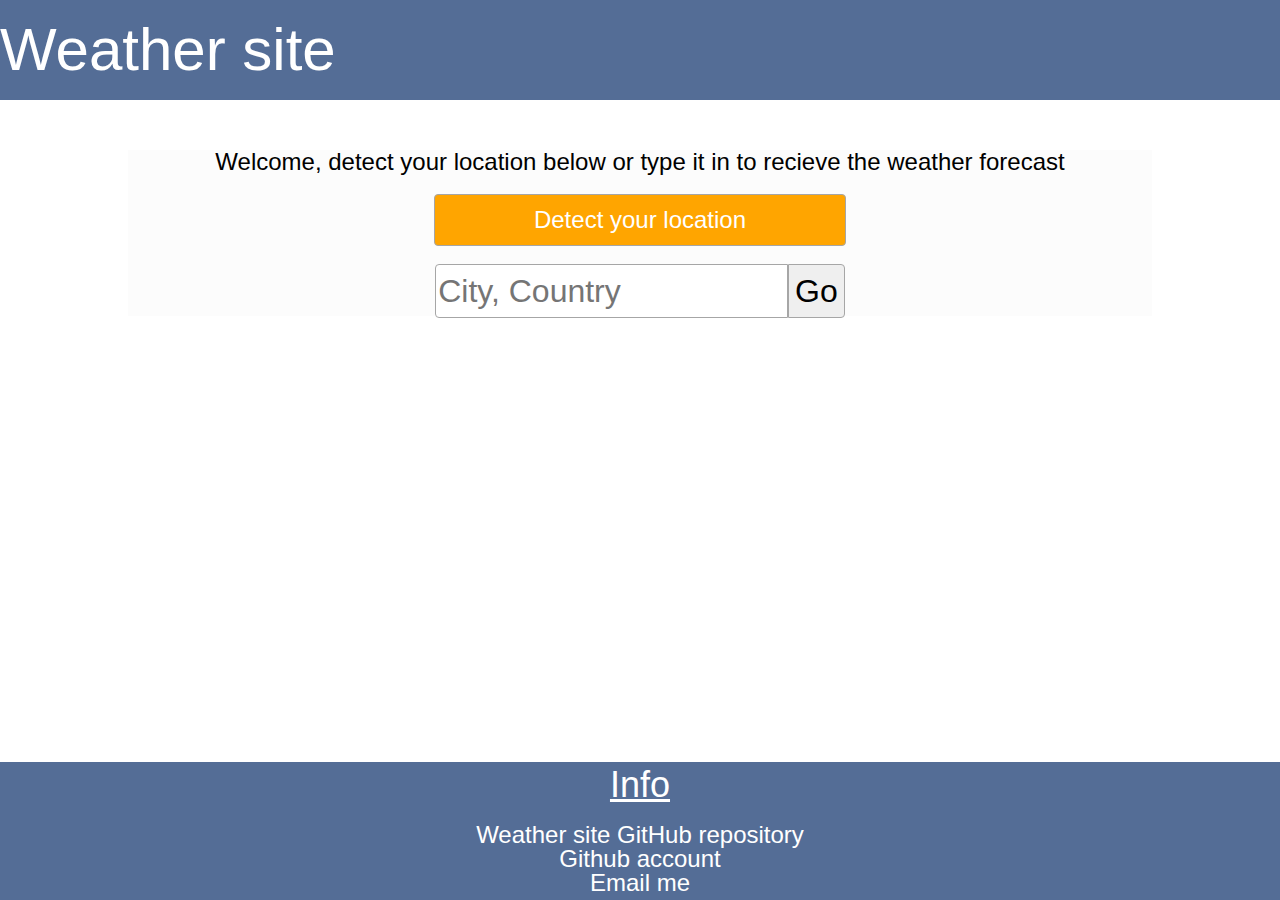
<file: index.html>
<!doctype html>
<html lang="en">
	<head>
		<meta charset="UTF-8">
		<link rel="stylesheet" href="assets/stylesheets/reset.css">
		<link rel="stylesheet" href="assets/stylesheets/main.css">
		<meta name="desc" content="Provides users to check the weather forecast of a location">
		<title>Weather site</title>
	</head>
	<body>
		<header>
			<h1 class="title"><a href="index.html">Weather site</a></h1>
		</header>
		<main>
			<p>Welcome, detect your location below or type it in to recieve the weather forecast</p>
			<div class="box-container" id="detect-box-container" onclick="detect_geo_locate()">
				<div id="detect-box-text">Detect your location</div>
			</div>
			<div class="box-container" id="manual-box-container">
				<input id="manual-box-input" autocomplete="off" tabindex="1" type="text" placeholder="City, Country">
				<input id="manual-box-submit" type="button" onclick="parse_in()" value="Go">
			</div>
			<section id="weather-result"> 
			</section>
		</main>	
		<footer>
			<div id="footer-text">
				<h3> Info </h3>
				<ul>
					<li><a href="https://github.com/redista/Weather_site">Weather site GitHub repository</a></li>
					<li><a href="https://github.com/redista/">Github account</a></li>
					<li><a href="mailto:S00200671@mail.itsligo.ie?subject=Weather%20site">Email me</a></li>
				</ul>
			</div>
		</footer>
		<script type="text/javascript" src="API-com.js"></script>
	</body>
</html>
</file>
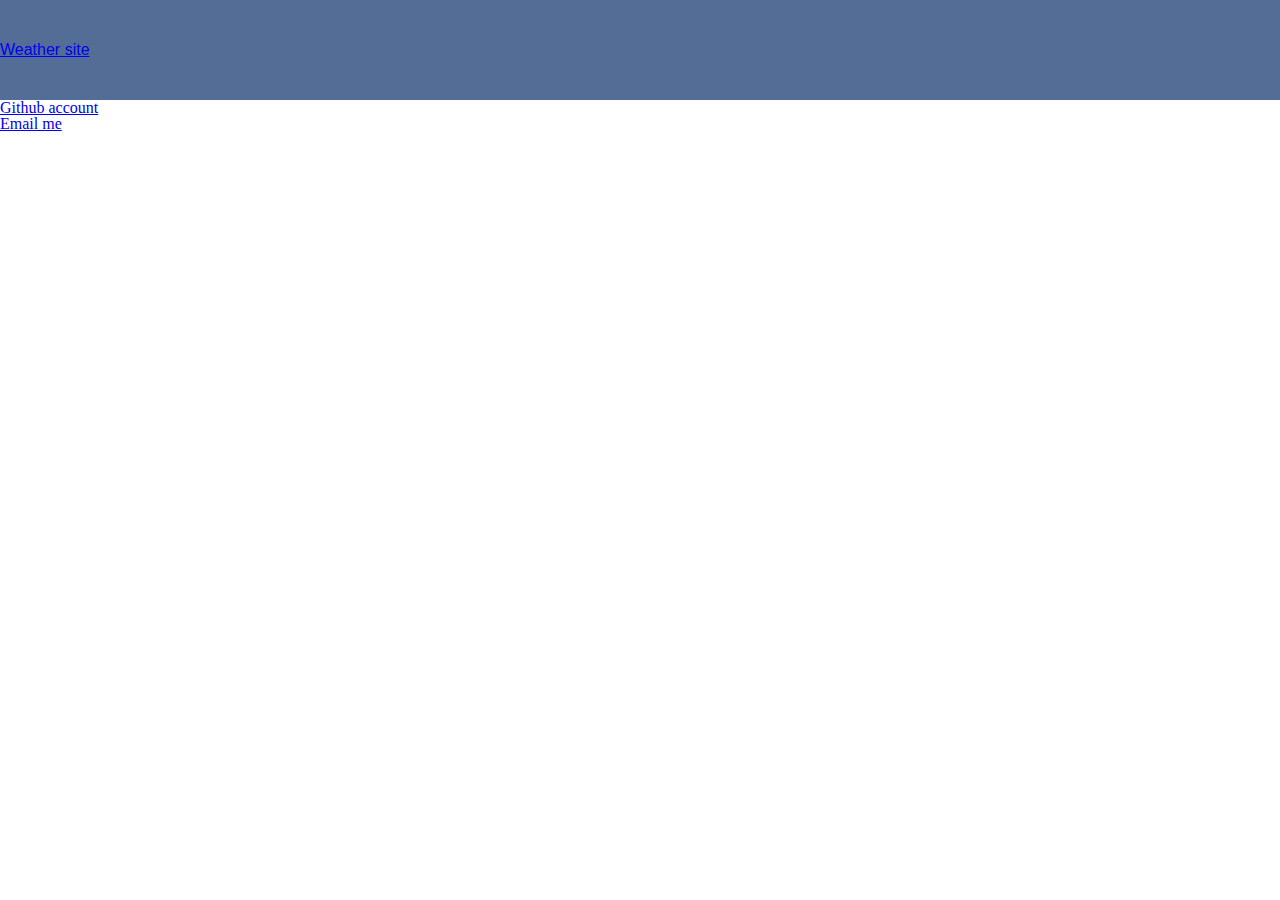
<file: about.html>
<html lang="en">
	<head>
		<meta charset="utf-8">
		<link rel="stylesheet" href="assets/stylesheets/reset.css">
		<link rel="stylesheet" href="assets/stylesheets/main.css">
		<title>Contact</title>
	</head>
	<body>
		<header>
			<h1 id="title"><a href="index.html">Weather site</a></h1>
		</header>
		<section ckass="contact-info">
			<a href="https://github.com/redista/">Github account</a>
			<br>
			<a href="mailto:S00200671@mail.itsligo.ie?subject=Weather%20site">Email me</a>
		</section>
	</body>
</html>
</file>
<file: assets/stylesheets/main.css>
header {
  background: #546d96;
  font-family: Sans-serif, Serif;
  height: 100px;
  display: flex;
  justify-content: left;
  align-items: center;
}

.title a {
  text-decoration: none;
  color: #ffffff;
  font-size: 60px;
}

main {
  background: #fcfcfc;
  font-family: sans-serif, Serif;
  font-size: 24px;
  text-align: center;
  margin-bottom: 150px;
  margin-left: 10%;
  margin-right: 10%;
  margin-top: 50px;
}

input[type=text] {
  width: 100%;
  height: 100%;
  font-size: 32px;
  display: inline-block;
  border: 1px solid #a6a6a6;
  border-top-left-radius: 4px;
  border-bottom-left-radius: 4px;
}

input[type=button] {
  height: 108%;
  font-size: 32px;
  display: inline-block;
  border: 1px solid #a6a6a6;
  border-top-right-radius: 4px;
  border-bottom-right-radius: 4px;
}
input[type=button]:hover {
  background: #ababab;
}

.box-container {
  display: flex;
  justify-content: center;
  align-items: center;
  margin: auto;
  margin-bottom: 20px;
  margin-top: 20px;
  width: 40%;
  height: 50px;
  background: orange;
  color: white;
  border: 1px solid #a6a6a6;
  border-radius: 4px;
}

#manual-box-container {
  background: #ffffff;
  border: 0px;
}

#detect-box-text {
  margin-top: auto;
  margin-bottom: auto;
}

main p:first-child {
  font-size: 24px;
  margin-top: 10px;
  margin-bottom: 10px;
}

#dt {
  font-size: 42px;
  text-decoration: underline;
}

#weather-result {
  text-align: left;
  display:: block;
  font-size: 36px;
  margin-left: 20%;
  margin-right: 20%;
}

#weather-result div {
  display: block;
  border: 1px solid #a6a6a6;
  border-radius: 4px;
  margin: 10px 10px 10px 10px;
  padding: 10px;
  width: 100%;
} 

#weather-result div p {
  display: block;
  font-size: 30px;
}

#weather-result div p:first-child {
  width: 40%;
  font-size: 36px;

  text-align: left;
  text-decoration: underline;
}


footer {
  background: #546d96;
  position: fixed;
  left: 0;
  bottom: 0;
  width: 100%;
}
#footer-text, #footer-text a {
  color: #ffffff;
  text-decoration: none;
  margin-bottom: 5px;
  margin-top: 5px;
  font-family: sans-serif, Serif;
  font-size: 24px;
  text-align: center;
}

#footer-text a:hover {
  text-decoration: underline;
}

#footer-text h3 {
  font-size: 36px;
  text-decoration: underline;
  margin-bottom: 20px;
}
</file>
